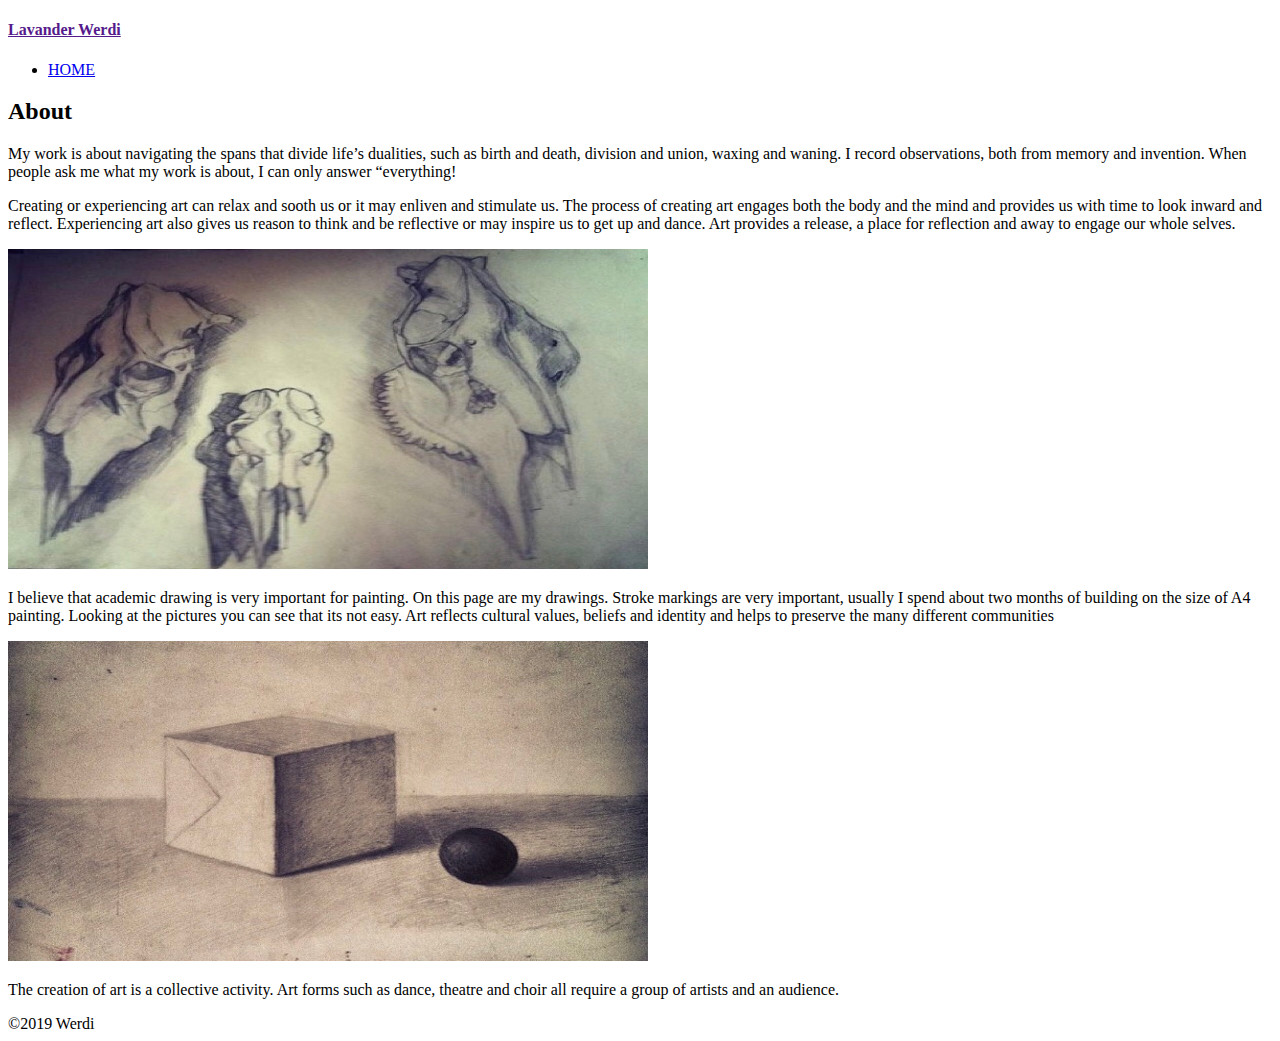
<file: pink/Gallery.Liubov.Gureva.html>
<!doctype html>
<html lang="en-US">
<head>
<meta charset="utf-8">
<meta http-equiv="X-UA-Compatible" content="IE=edge">
<meta name="viewport" content="width=device-width, initial-scale=1">
<title>Lavander Werdi</title>
<link href="file:///C:/Users/Luba/Downloads/pink/css/css.gallery.css" rel="stylesheet" type="text/css">



</head>
<body>

<div class="container"> 
 
  <header> <a href="">
    <h4 class="logo">Lavander Werdi</h4>
    </a>
    <nav>
      <ul>
       
		  <li>  <a href=" file:///C:/Users/Luba/Downloads/pink/index.html"> HOME </a></li>
       
      </ul>
    </nav>
  </header>
 
  <section class="about" id="about">
    <h2 class="hidden">About</h2>
    <p class="text_column">My work is about navigating the spans that divide life’s dualities, such as birth and death, division and union, waxing and waning.  I record observations, both from memory and invention. When people ask me what my work is about, I can only answer “everything!</p>
    <p class="text_column">Creating or experiencing art can relax and sooth us or it may enliven and stimulate us. The process of creating art engages both the body and the mind and provides us with time to look inward and reflect.  Experiencing art also gives us reason to think and be reflective or may inspire us to get up and dance.  Art provides a release, a place for reflection and away to engage our whole selves. </p>
   
  </section>
 
  <footer>
    <article class="footer_column"><img src="6AF15018-3842-4624-9572-ABF70B88228F.jpeg" alt="" width="640" height="320" class="cards"/>
      <p> I believe that academic drawing is very important for painting.  On this page are my drawings.
 Stroke markings are very important, usually I spend about two months of building on the size of A4 painting.
 Looking at the pictures you can see that its not easy. Art reflects cultural values, beliefs and identity and helps to preserve the many different communities </p>
    </article>
    <article class="footer_column"><img src="D5EADE9F-8290-4C4D-BC7F-6891339A6419.jpeg" alt="" width="640" height="320" class="cards"/>
      <p>The creation of art is a collective activity. Art forms such as dance, theatre and choir all require a group of artists and an audience.</p>
    </article>
  </footer>
 
  <div class="copyright">&copy;2019 Werdi</div>
</div>

</body>
</html>
</file>
